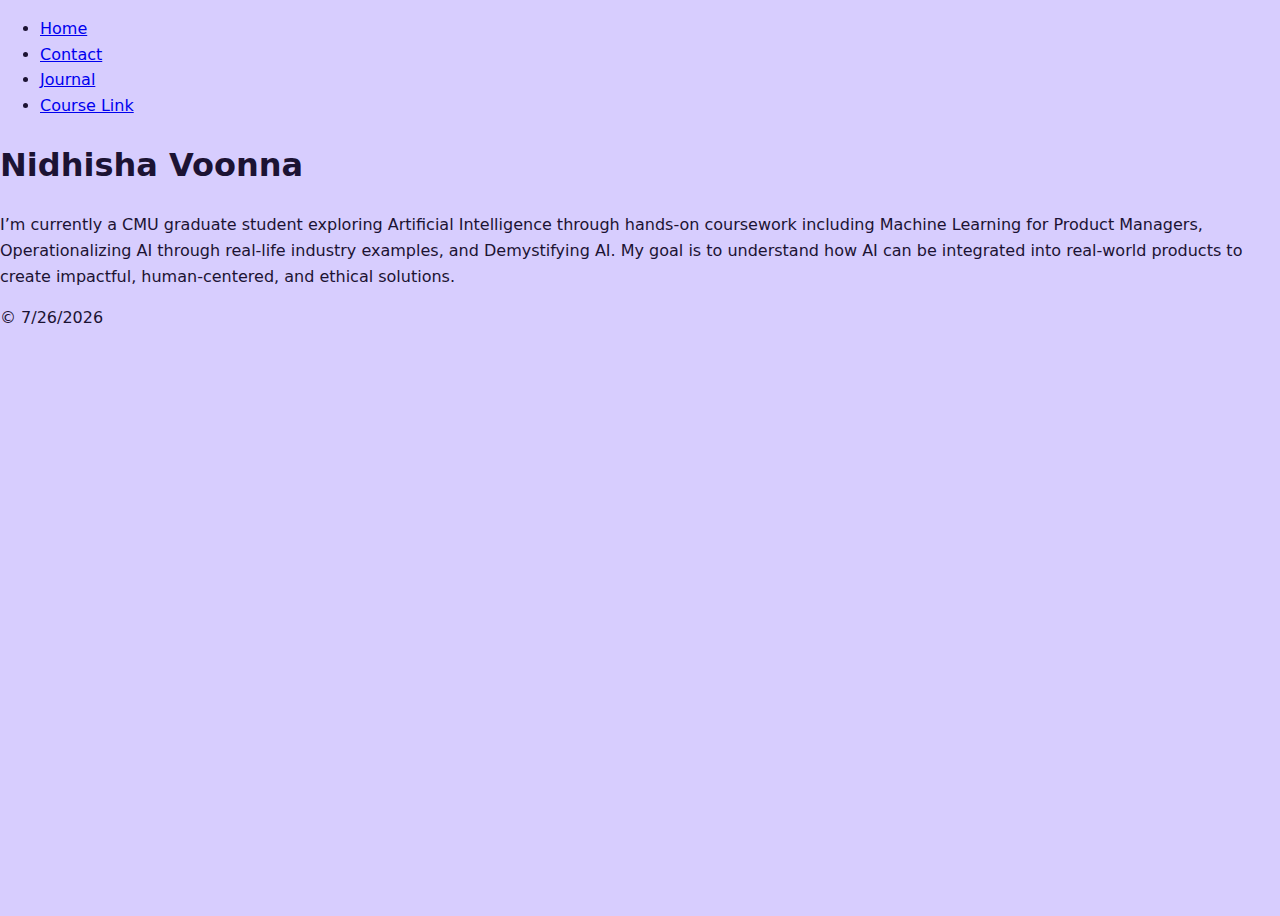
<file: index.html>
<!DOCTYPE html>
<html lang="en">
<head>
  <meta charset="UTF-8">
  <meta name="viewport" content="width=device-width, initial-scale=1.0">
  <title>Home - Nidhisha Voonna</title>
  <link rel="stylesheet" href="styles.css">
</head>
<body>
  <a href="#main" class="skip-link">Skip to main content</a>

  <nav aria-label="Primary">
  <ul>
    <li><a href="/">Home</a></li>
    <li><a href="/contact.html">Contact</a></li>
    <li><a href="/journal.html">Journal</a></li>
    <li>
      <a href="https://EXTERNAL-URL" target="_blank" rel="noopener noreferrer">
        Course Link <span class="visually-hidden">(opens in new tab)</span>
      </a>
    </li>
  </ul>
</nav>

  <main id="main">
    <h1>Nidhisha Voonna</h1>
    <p>
      I’m currently a CMU graduate student exploring Artificial Intelligence through hands-on coursework including 
      Machine Learning for Product Managers, Operationalizing AI through real-life industry examples, and Demystifying AI. 
      My goal is to understand how AI can be integrated into real-world products to create impactful, human-centered, 
      and ethical solutions.
    </p>
  </main>

  <footer>
    <p>© <span id="date"></span></p>
    <script>
      document.getElementById("date").textContent = new Date().toLocaleDateString();
    </script>
  </footer>
</body>
</html>
</file>
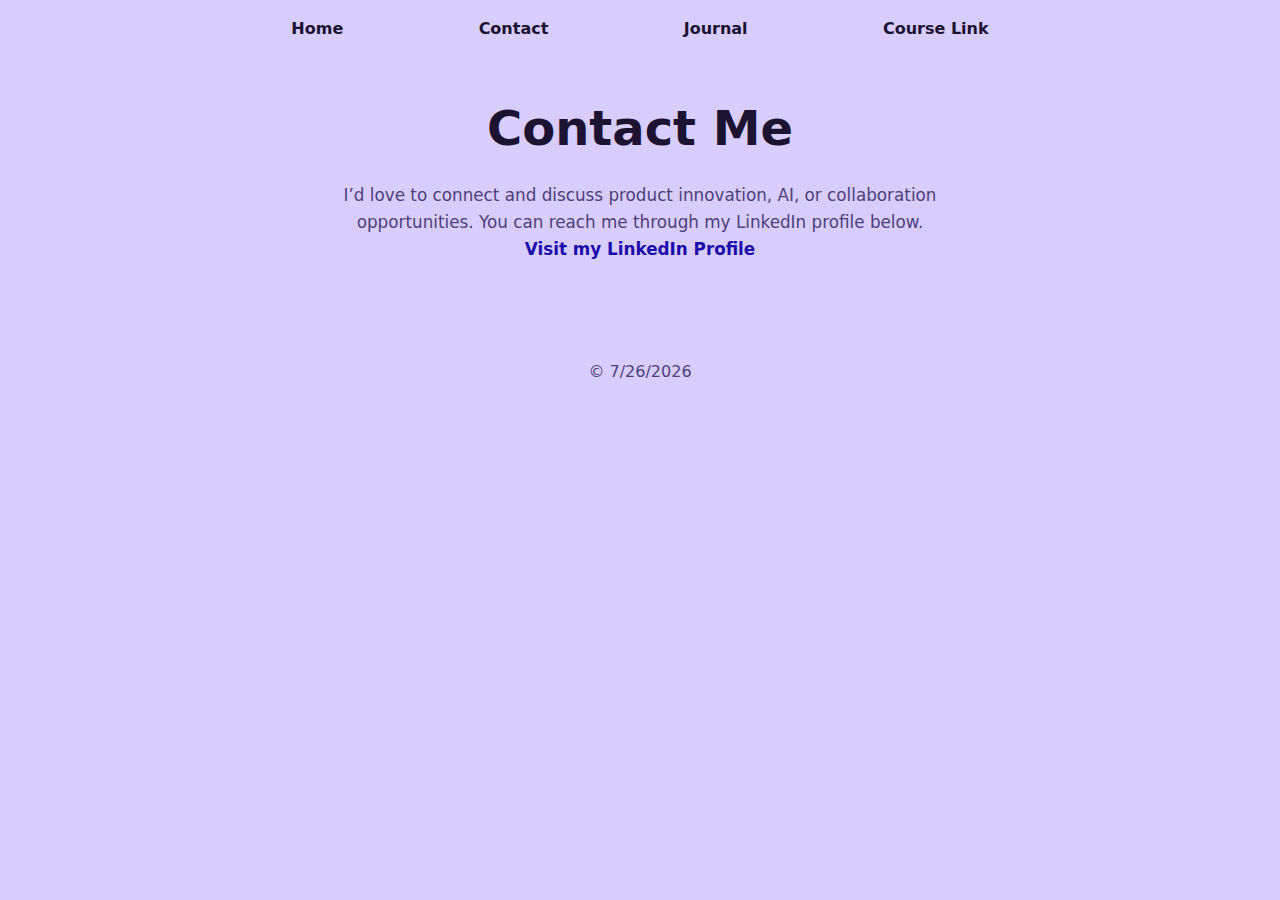
<file: contact.html>
<!DOCTYPE html>
<html lang="en">
<head>
  <meta charset="UTF-8" />
  <meta name="viewport" content="width=device-width, initial-scale=1.0" />
  <title>Contact - Nidhisha Voonna</title>
  <link rel="stylesheet" href="styles.css" />
</head>
<body>
  <a href="#main" class="skip-link">Skip to main content</a>

  <nav aria-label="Primary" class="site-nav">
    <ul>
      <li><a href="/">Home</a></li>
      <li><a href="/contact.html">Contact</a></li>
      <li><a href="/journal.html">Journal</a></li>
      <li>
        <a href="https://www.cmu.edu/iii/graduate-programs/miips/index.html" 
           target="_blank" rel="noopener noreferrer">
          Course Link <span class="visually-hidden">(opens in new tab)</span>
        </a>
      </li>
    </ul>
  </nav>

  <main id="main" class="container">
    <h1 class="title">Contact Me</h1>

    <p class="lead">
      I’d love to connect and discuss product innovation, AI, or collaboration opportunities. 
      You can reach me through my LinkedIn profile below.
    </p>

    <p class="lead">
      <a href="https://www.linkedin.com/in/nidhishavoonna/" 
         target="_blank" rel="noopener noreferrer" 
         style="font-weight:700; color:#1a0dab; text-decoration:none;">
        Visit my LinkedIn Profile
      </a>
      <span class="visually-hidden">(opens in new tab)</span>
    </p>
  </main>

  <footer class="site-footer">
    <p>© <span id="date"></span></p>
    <script>
      document.getElementById("date").textContent = new Date().toLocaleDateString();
    </script>
  </footer>
</body>
</html>
</file>
<file: styles.css>
/* Base */
:root {
  --bg: #d7cdfe;
  --text: #1c1333;
  --muted: #4e3f7a;
  --card: #ffffffcc;
}

* { box-sizing: border-box; }
html, body { height: 100%; }

body {
  margin: 0;
  font-family: system-ui, -apple-system, Segoe UI, Roboto, Helvetica, Arial, "Apple Color Emoji", "Segoe UI Emoji";
  color: var(--text);
  background: var(--bg);
  line-height: 1.6;
}

/* Skip link for accessibility */
.skip-link {
  position: absolute;
  left: -999px;
  top: 0;
  background: #fff;
  color: #000;
  padding: 0.5rem 0.75rem;
  border-radius: 0 0 6px 6px;
}
.skip-link:focus { left: 0.5rem; z-index: 1000; }

/* Visually hidden helper (for “opens in new tab”) */
.visually-hidden {
  position: absolute !important;
  width: 1px; height: 1px;
  padding: 0; margin: -1px;
  overflow: hidden; clip: rect(0 0 0 0);
  white-space: nowrap; border: 0;
}

/* Nav */
.site-nav {
  background: transparent;
  padding: 1rem 0.5rem;
}
.site-nav ul {
  list-style: none;
  margin: 0 auto;
  padding: 0 1rem;
  max-width: 960px;

  display: flex;
  justify-content: space-evenly;   /* evenly spaced on one line */
  align-items: center;
  gap: 0.5rem;
}
.site-nav a {
  text-decoration: none;
  color: var(--text);
  font-weight: 600;
  padding: 0.5rem 0.75rem;
  border-radius: 999px;
}
.site-nav a:hover,
.site-nav a:focus {
  background: var(--card);
  outline: none;
}

/* Main content centered */
.container {
  max-width: 760px;
  margin: 2rem auto 3rem;
  padding: 0 1rem;
  text-align: center;          /* center heading, image, and paragraph */
}

.title {
  font-size: clamp(2rem, 4vw, 3rem);
  margin: 0 0 1rem 0;
}

.hero-img {
  display: block;
  width: 100%;
  max-width: 680px;            /* sensible width on large screens */
  height: auto;
  margin: 0 auto 1rem;
  border-radius: 16px;
  box-shadow: 0 8px 24px rgba(0,0,0,0.15);
}

/* Paragraph under the photo */
.lead {
  font-size: 1.05rem;
  color: var(--muted);
  margin: 0 auto;
  max-width: 60ch;
}

/* Footer */
.site-footer {
  text-align: center;
  padding: 2rem 1rem;
  color: var(--muted);
}
</file>
